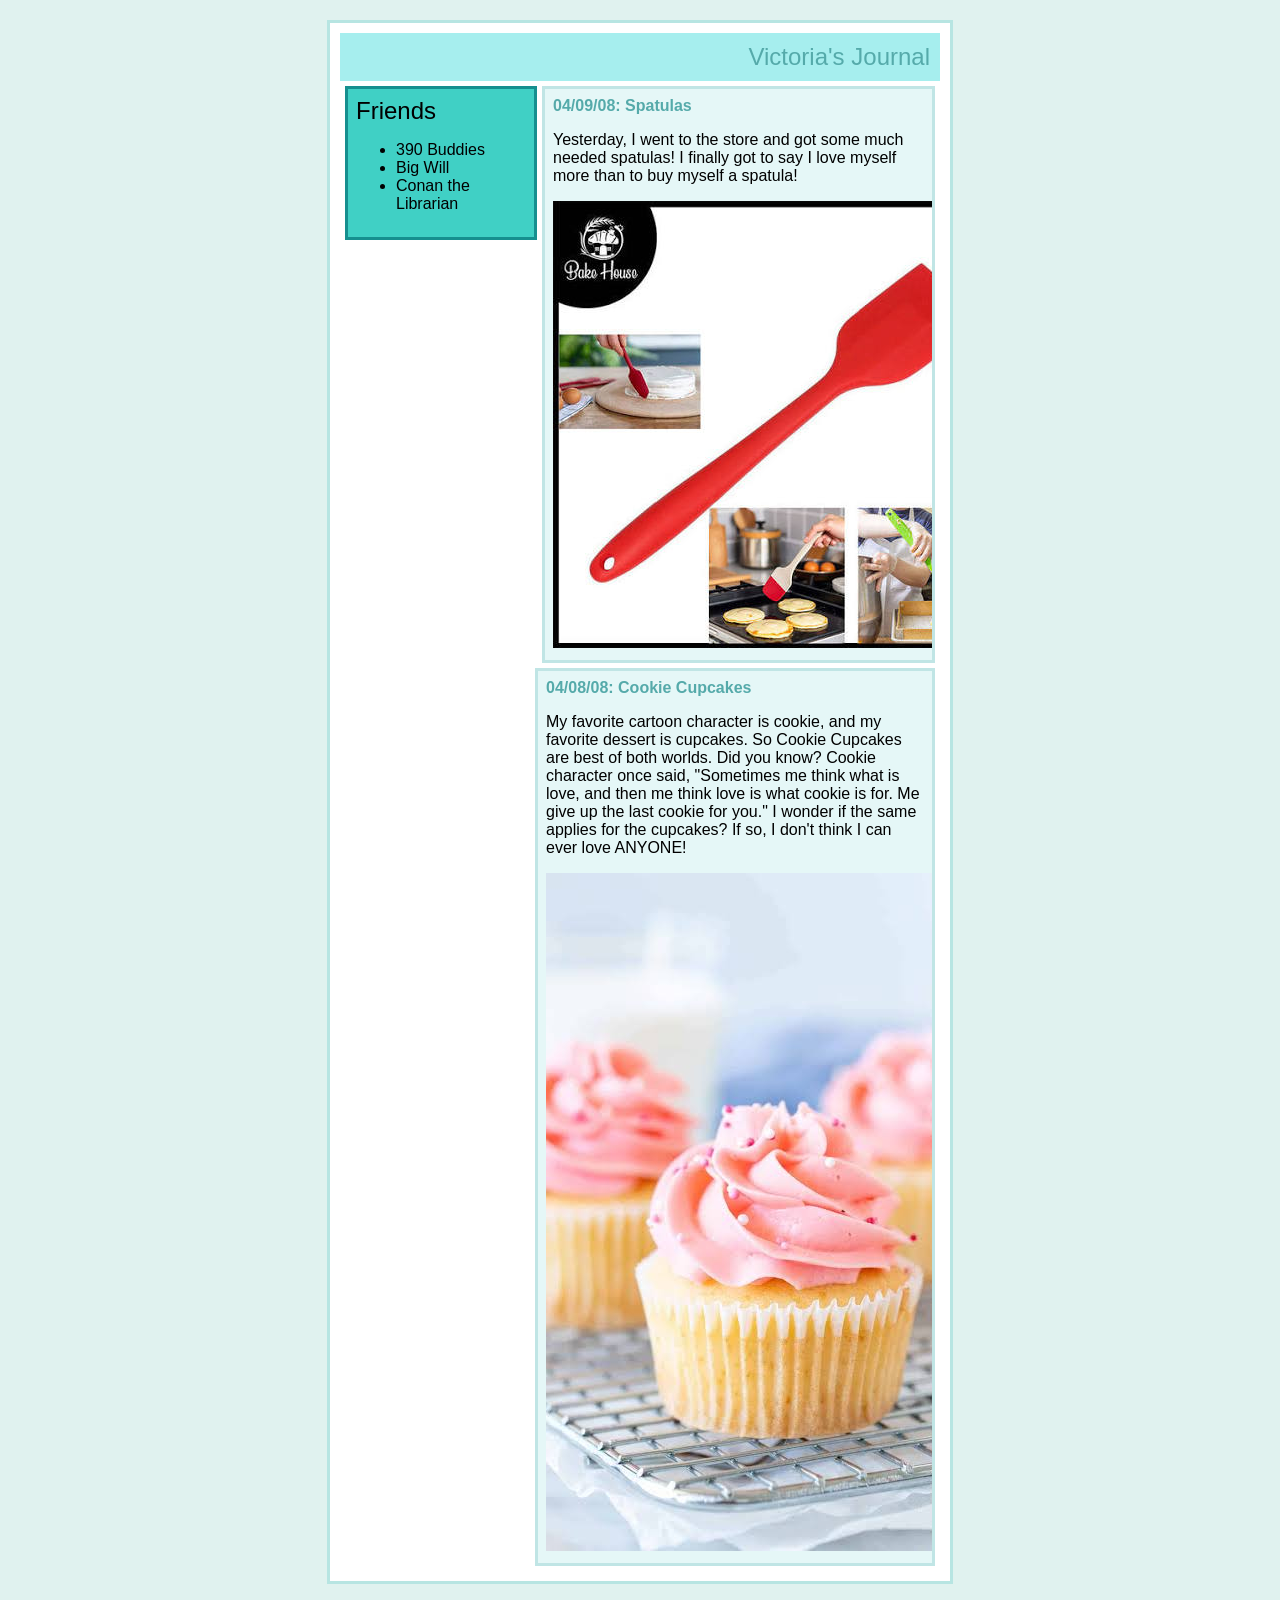
<file: index.html>
<!DOCTYPE html>
<html>
<head>
<title>Victoria's Journal</title>
<link rel="stylesheet" href="style.css">
</head>
<body>
<div id="main">

<div id="header">
Victoria's Journal
</div>

<div id="friends">
<h2>Friends</h2>
<ul>
<li>390 Buddies</li>
<li>Big Will</li>
<li>Conan the Librarian</li>
</ul>
</div>

<div class="entry">
<span class="date">04/09/08: Spatulas</span>
<p>
Yesterday, I went to the store and got some
much needed spatulas! I finally got to say
I love myself more than to buy myself a spatula!
</p>
<img src="Spatula.jpg" alt="Spatula">
<div class="clear"></div>
</div>

<div class="entry">
<span class="date">04/08/08: Cookie Cupcakes</span>
<p>
My favorite cartoon character is cookie, and
my favorite dessert is cupcakes. So Cookie
Cupcakes are best of both worlds. Did you
know? Cookie character once said,
"Sometimes me think what is love, and then me
think love is what cookie is for. Me give up the
last cookie for you." I wonder if the same
applies for the cupcakes? If so, I don't think
I can ever love ANYONE!
</p>
<img src="cupcake.jfif" alt="Cupcakes">
<div class="clear"></div>
</div>

<div class="clear"></div>
</div>
</body>
</html>
</file>
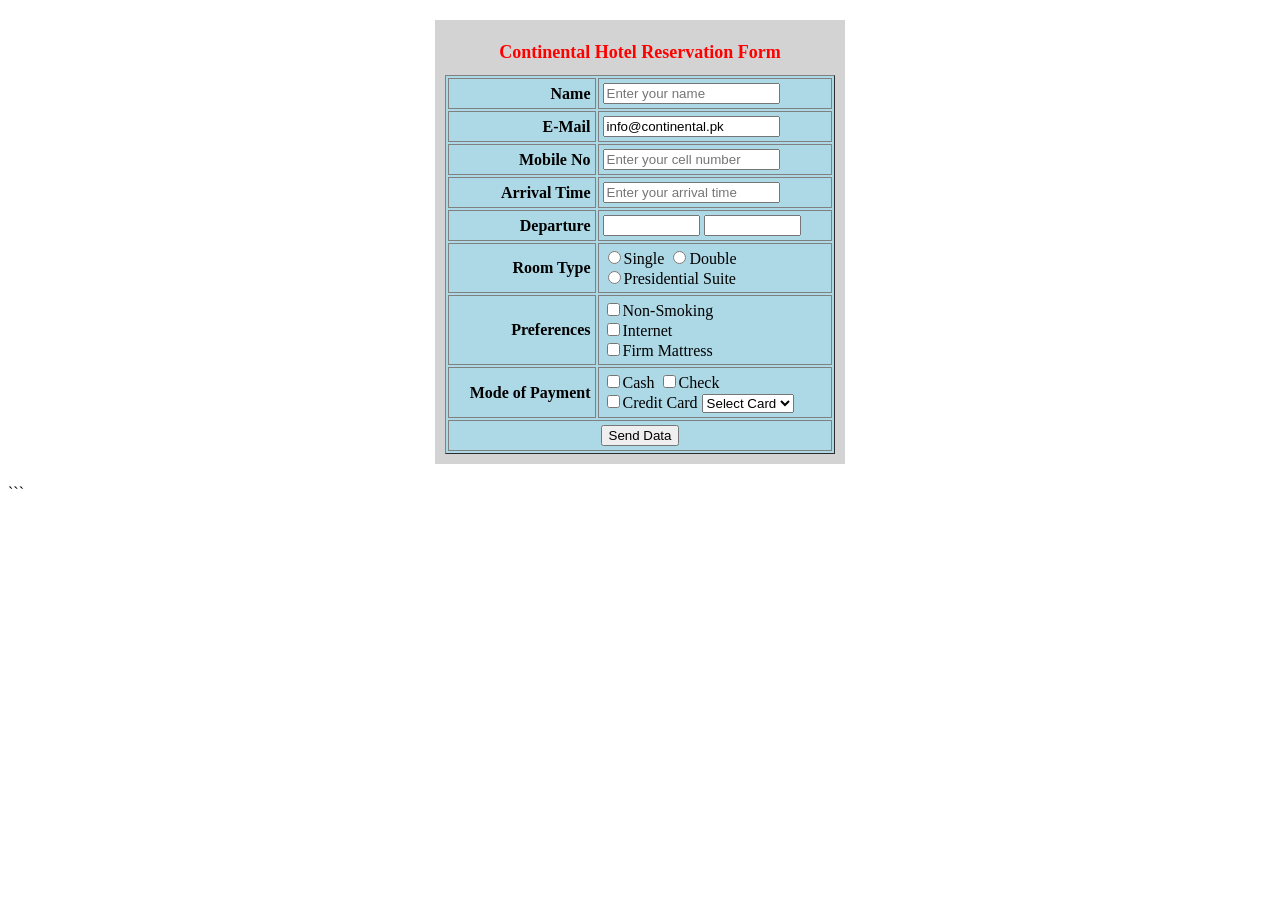
<file: LAB6-TASK3.html>
<!DOCTYPE html>
<html>
<head>
<title>Confidential Hotel Reservation</title>
<style>
body {
background-color: white;
}
div {
background-color: lightgray;
padding: 10px;
width: 390px;
margin: 20px auto;
}
table {
background-color: lightblue;
width: 100%;
}
h1 {
color: red;
background-color: lightgray;
text-align: center;
font-size: 18px;
}
td {
border: 1px solid gray;
padding: 4px;
}
th {
border: 1px solid gray;
padding: 4px;
text-align: right;
}
</style>
</head>
<body>
<div>
<h1>Continental Hotel Reservation Form</h1>
<table border="1" style="margin: 0 auto; width: 100%;">
<caption></caption>
<tr>
<th>Name</th>
<td><input type="text" placeholder="Enter your name"></td>
</tr>
<tr>
<th>E-Mail</th>
<td><input type="email" value="info@continental.pk"></td>
</tr>
<tr>
<th>Mobile No</th>
<td><input type="text" placeholder="Enter your cell number"></td>
</tr>
<tr>
<th>Arrival Time</th>
<td><input type="text" placeholder="Enter your arrival time"></td>
</tr>
<tr>
<th>Departure</th>
<td><input type="text" size="10"> <input type="text" size="10"></td>
</tr>
<tr>
<th>Room Type</th>
<td>
<input type="radio" name="room">Single
<input type="radio" name="room">Double<br>
<input type="radio" name="room">Presidential Suite
</td>
</tr>
<tr>
<th>Preferences</th>
<td>
<input type="checkbox">Non-Smoking<br>
<input type="checkbox">Internet<br>
<input type="checkbox">Firm Mattress
</td>
</tr>
<tr>
<th>Mode of Payment</th>
<td>
<input type="checkbox">Cash
<input type="checkbox">Check<br>
<input type="checkbox">Credit Card
<select>
<option>Select Card</option>
</select>
</td>
</tr>
<tr>
<th colspan="2" style="text-align: center;">
<input type="submit" value="Send Data">
</th>
</tr>
</table>
</div>
</body>
</html>
```
</file>
<file: style.css>
body {
background-color: #e0f2ef;
font-family: Arial;
}

#main {
background-color: white;
width: 600px;
margin: 20px auto;
padding: 10px;
border: 3px solid #b7e5e2;
}

#header {
background-color: #a6eeee;
color: #55aaaa;
text-align: right;
padding: 10px;
font-size: 24px;
}

#friends {
background-color: #40d0c5;
border: 3px solid #168f8f;
width: 170px;
padding: 8px;
float: left;
margin: 5px;
}

#friends h2 {
margin: 0;
font-weight: normal;
}

.entry {
background-color: #e5f7f7;
border: 3px solid #c0e5e5;
padding: 8px;
margin: 5px;
margin-left: 195px;
overflow: auto;
}

.date {
color: #55aaaa;
font-weight: bold;
}

.entry image {
float: right;
width: 110px;
margin: 5px;
}

.clear {
clear: both;
}
</file>
